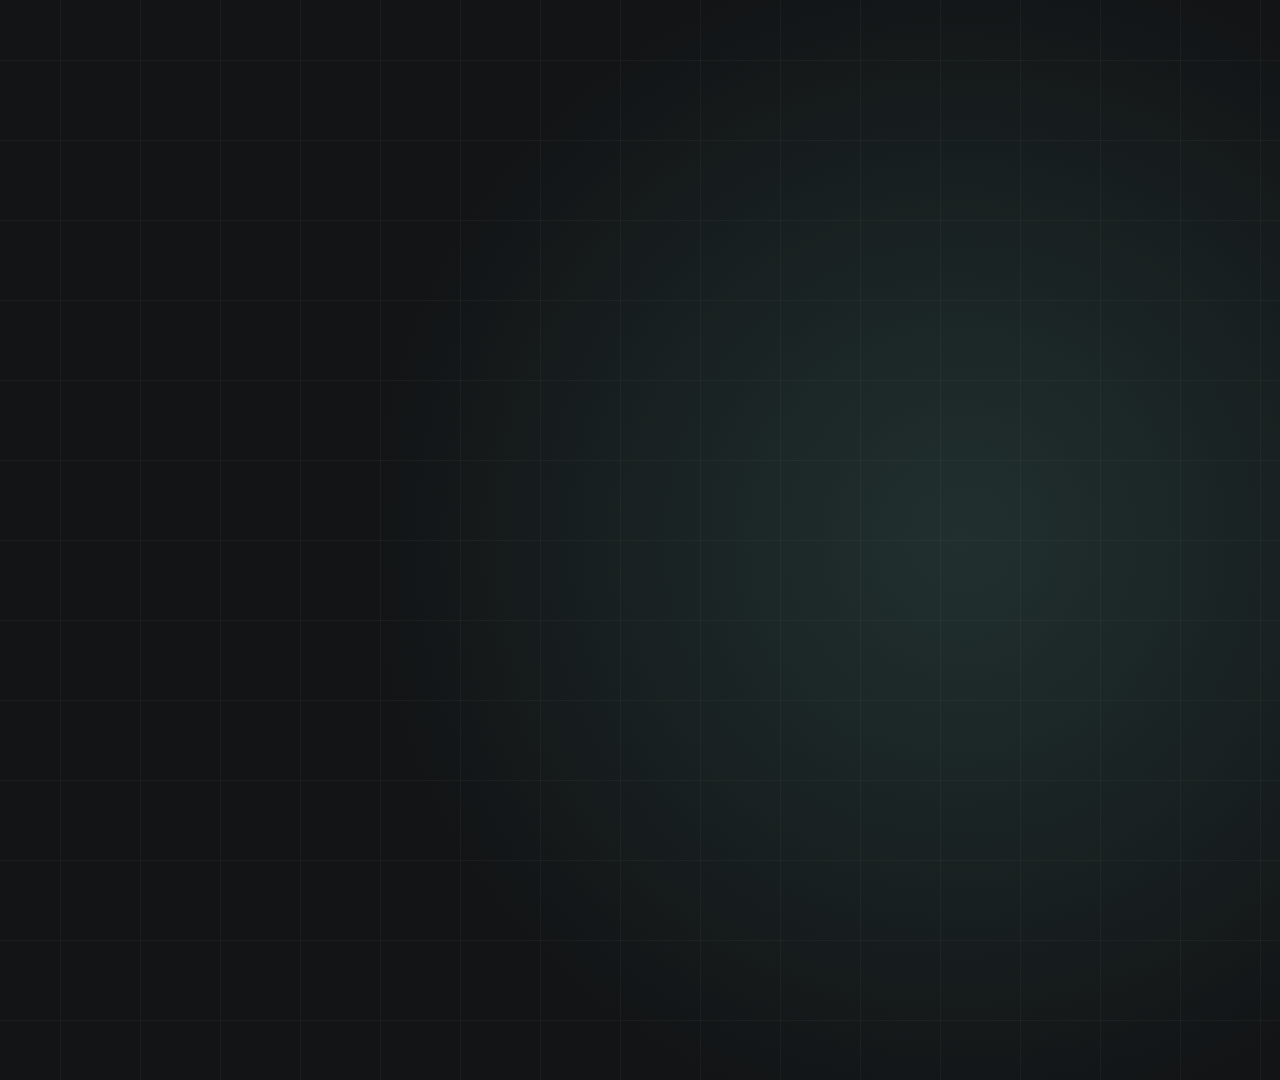
<file: ad/ad.html>
<!doctype html>
<html><head><meta charset="utf-8">
<link href="fonts.css" rel="stylesheet">
<style>
:root{--bg:#121416;--surf:#191c1f;--txt:#ece8e0;--sub:#a5a9a6;--dim:#6f7471;--acc:#6ec4b2;--warm:#e8b170;--calm:#82aad2;--coral:#e88074;--line:rgba(236,232,224,.08)}
*{box-sizing:border-box;margin:0;padding:0}
html,body{width:1920px;height:1080px;overflow:hidden;background:var(--bg);color:var(--txt);font-family:'Instrument Sans',sans-serif}
#stage{position:relative;width:1920px;height:1080px;overflow:hidden}
.grid{position:absolute;inset:-100px;background-image:linear-gradient(var(--line) 1px,transparent 1px),linear-gradient(90deg,var(--line) 1px,transparent 1px);background-size:80px 80px;opacity:.5}
.glow{position:absolute;width:1400px;height:1400px;border-radius:50%;background:radial-gradient(circle,rgba(110,196,178,.16),transparent 60%);left:260px;top:-160px}
.glow2{position:absolute;width:1000px;height:1000px;border-radius:50%;background:radial-gradient(circle,rgba(232,177,112,.08),transparent 60%);right:-300px;bottom:-400px}
.scene{position:absolute;inset:0;display:flex;align-items:center;justify-content:center;flex-direction:column;opacity:0}
.h{font-family:'Plus Jakarta Sans';font-weight:700;letter-spacing:-.04em;text-align:center;line-height:1.05}
em,.serif{font-family:'Instrument Serif';font-style:italic;font-weight:400;letter-spacing:-.01em}
em{color:var(--acc)}
.w{display:inline-block;will-change:transform,opacity}
.logo{width:120px;height:120px;border-radius:34px;background:var(--acc);display:flex;align-items:center;justify-content:center;box-shadow:0 30px 80px -20px rgba(110,196,178,.55)}
.pill{display:inline-flex;align-items:center;gap:14px;padding:14px 26px;border-radius:999px;border:1px solid rgba(236,232,224,.15);background:rgba(25,28,31,.75);font-size:24px;color:var(--sub)}
.dot{width:10px;height:10px;border-radius:50%;background:var(--acc);box-shadow:0 0 0 6px rgba(110,196,178,.18)}
/* browser */
.win{width:1180px;border-radius:28px;background:var(--surf);border:1px solid rgba(236,232,224,.12);box-shadow:0 60px 120px -40px rgba(0,0,0,.8);overflow:hidden}
.bar{height:64px;display:flex;align-items:center;gap:12px;padding:0 24px;border-bottom:1px solid var(--line)}
.tl{width:14px;height:14px;border-radius:50%;background:#2b2f33}
.url{flex:1;margin-left:20px;height:40px;border-radius:12px;background:rgba(236,232,224,.05);display:flex;align-items:center;padding:0 18px;font-size:20px;color:var(--sub);font-family:'Instrument Sans'}
.input{display:flex;align-items:center;gap:16px;width:860px;height:96px;border-radius:999px;background:rgba(236,232,224,.05);border:1px solid rgba(236,232,224,.15);padding:0 12px 0 40px;font-size:34px}
.btn{height:72px;padding:0 36px;border-radius:999px;background:var(--txt);color:var(--bg);font-family:'Plus Jakarta Sans';font-weight:700;font-size:28px;display:flex;align-items:center;gap:10px;margin-left:auto}
.caret{display:inline-block;width:3px;height:40px;background:var(--acc);vertical-align:middle;margin-left:4px}
/* call */
.call{position:relative;width:1500px;height:860px;border-radius:32px;background:#0e1012;border:1px solid rgba(236,232,224,.1);padding:28px;box-shadow:0 60px 140px -40px rgba(0,0,0,.9)}
.tiles{display:grid;grid-template-columns:1fr 1fr;grid-template-rows:1fr 1fr;gap:20px;height:700px}
.tile{position:relative;border-radius:24px;overflow:hidden;display:flex;align-items:center;justify-content:center}
.av{width:150px;height:150px;border-radius:50%;display:flex;align-items:center;justify-content:center;font-family:'Plus Jakarta Sans';font-weight:700;font-size:58px;color:#121416}
.name{position:absolute;left:18px;bottom:16px;padding:8px 16px;border-radius:999px;background:rgba(0,0,0,.45);font-size:20px;display:flex;align-items:center;gap:8px}
.ring{position:absolute;inset:0;border-radius:24px;border:4px solid var(--acc);box-shadow:inset 0 0 40px rgba(110,196,178,.25)}
.dock{position:absolute;left:50%;bottom:28px;transform:translateX(-50%);display:flex;gap:14px;padding:12px 18px;border-radius:999px;background:rgba(25,28,31,.92);border:1px solid rgba(236,232,224,.1)}
.db{width:68px;height:68px;border-radius:50%;background:rgba(236,232,224,.07);display:flex;align-items:center;justify-content:center}
.db.end{background:var(--coral);width:96px;border-radius:999px}
.cap{position:absolute;right:-60px;top:80px;padding:20px 30px;border-radius:22px;background:rgba(25,28,31,.95);border:1px solid rgba(236,232,224,.14);font-family:'Plus Jakarta Sans';font-weight:700;font-size:34px;box-shadow:0 30px 60px -20px rgba(0,0,0,.7);display:flex;align-items:center;gap:14px}
/* features */
.cards{display:flex;gap:36px}
.card{width:520px;height:560px;border-radius:32px;background:var(--surf);border:1px solid rgba(236,232,224,.1);padding:40px;display:flex;flex-direction:column;box-shadow:0 40px 90px -40px rgba(0,0,0,.8)}
.card h3{font-family:'Plus Jakarta Sans';font-weight:700;font-size:38px;letter-spacing:-.03em;margin-top:auto}
.card p{color:var(--sub);font-size:23px;margin-top:10px;line-height:1.35}
.vis{height:300px;border-radius:20px;background:#0e1012;border:1px solid var(--line);position:relative;overflow:hidden}
.bubble{position:absolute;left:24px;right:24px;padding:18px 22px;border-radius:18px;font-size:21px;line-height:1.35}
.priv{display:flex;gap:40px;margin-top:70px}
.pi{display:flex;align-items:center;gap:18px;font-size:32px;color:var(--txt);font-family:'Plus Jakarta Sans';font-weight:600}
.pic{width:72px;height:72px;border-radius:22px;background:rgba(110,196,178,.12);display:flex;align-items:center;justify-content:center}
</style></head>
<body><div id="stage">
<div class="grid" id="grid"></div><div class="glow" id="glow"></div><div class="glow2"></div>

<!-- S1 hook -->
<div class="scene" id="s1">
  <div class="h" style="font-size:140px" id="s1t"></div>
</div>

<!-- S2 brand -->
<div class="scene" id="s2">
  <div class="logo" id="s2logo"><svg width="70" height="70" viewBox="0 0 24 24" fill="none" stroke="#0f1c19" stroke-width="1.8" stroke-linecap="round"><path d="M12 2v20M3.3 7l17.4 10M3.3 17L20.7 7M12 2l-2.5 2.5M12 2l2.5 2.5M12 22l-2.5-2.5M12 22l2.5-2.5M3.3 7l3.4 0.9M3.3 7l0.9 3.4M20.7 17l-3.4-0.9M20.7 17l-0.9-3.4M3.3 17l0.9-3.4M3.3 17l3.4-0.9M20.7 7l-0.9 3.4M20.7 7l-3.4 0.9"/></svg></div>
  <div class="h" style="font-size:150px;margin-top:44px" id="s2n">YukiMeet</div>
  <div class="h" style="font-size:96px;margin-top:10px;font-weight:600" id="s2s">Video meetings, <em>made effortless.</em></div>
</div>

<!-- S3 start -->
<div class="scene" id="s3">
  <div class="h" style="font-size:84px;margin-bottom:70px" id="s3t">From idea to call <em>in seconds.</em></div>
  <div class="win" id="s3w">
    <div class="bar"><div class="tl"></div><div class="tl"></div><div class="tl"></div><div class="url">meet.yukichat.lol</div></div>
    <div style="height:380px;display:flex;align-items:center;justify-content:center">
      <div class="input"><span id="s3type" style="color:var(--txt)"></span><span class="caret" id="caret"></span><span id="s3ph" style="color:var(--dim)">Name your room…</span>
        <div class="btn" id="s3btn">Start meeting <svg width="28" height="28" viewBox="0 0 24 24" fill="none" stroke="currentColor" stroke-width="2.4" stroke-linecap="round"><path d="M5 12h14M13 6l6 6-6 6"/></svg></div></div>
    </div>
  </div>
</div>

<!-- S4 call -->
<div class="scene" id="s4">
  <div class="call" id="s4c">
    <div class="tiles">
      <div class="tile" style="background:linear-gradient(135deg,#1d3a35,#16211f)"><div class="av" style="background:var(--acc)">S</div><div class="name">Sana</div><div class="ring" id="r0"></div></div>
      <div class="tile" style="background:linear-gradient(135deg,#3a2e1f,#1f1b16)"><div class="av" style="background:var(--warm)">M</div><div class="name">Marco</div><div class="ring" id="r1"></div></div>
      <div class="tile" style="background:linear-gradient(135deg,#1f2c3a,#161b21)"><div class="av" style="background:var(--calm)">A</div><div class="name">Aiko</div><div class="ring" id="r2"></div></div>
      <div class="tile" style="background:linear-gradient(135deg,#3a2220,#1f1716)"><div class="av" style="background:var(--coral)">J</div><div class="name">Jonah</div><div class="ring" id="r3"></div></div>
    </div>
    <div class="dock">
      <div class="db"><svg width="30" height="30" viewBox="0 0 24 24" fill="none" stroke="#ece8e0" stroke-width="1.8"><rect x="9" y="3" width="6" height="11" rx="3"/><path d="M5 11a7 7 0 0 0 14 0M12 18v3"/></svg></div>
      <div class="db"><svg width="30" height="30" viewBox="0 0 24 24" fill="none" stroke="#ece8e0" stroke-width="1.8"><rect x="3" y="6" width="13" height="12" rx="2"/><path d="M16 10l5-3v10l-5-3"/></svg></div>
      <div class="db"><svg width="30" height="30" viewBox="0 0 24 24" fill="none" stroke="#ece8e0" stroke-width="1.8"><rect x="3" y="4" width="18" height="13" rx="2"/><path d="M8 21h8M12 17v4"/></svg></div>
      <div class="db"><svg width="30" height="30" viewBox="0 0 24 24" fill="none" stroke="#ece8e0" stroke-width="1.8"><path d="M4 20l4-1 11-11-3-3L5 16z"/></svg></div>
      <div class="db end"><svg width="34" height="34" viewBox="0 0 24 24" fill="none" stroke="#fff" stroke-width="2"><path d="M3 14c5-5 13-5 18 0l-2 3-4-1v-3a10 10 0 0 0-6 0v3l-4 1z"/></svg></div>
    </div>
    <div class="cap" id="cap0"><span class="dot"></span>No downloads</div>
    <div class="cap" id="cap1" style="top:190px"><span class="dot"></span>No sign-up</div>
    <div class="cap" id="cap2" style="top:300px"><span class="dot"></span>Any device</div>
  </div>
</div>

<!-- S5 features -->
<div class="scene" id="s5">
  <div class="h" style="font-size:80px;margin-bottom:60px" id="s5t">Everything a meeting needs. <em>Nothing it doesn't.</em></div>
  <div class="cards">
    <div class="card" id="c0"><div class="vis"><svg width="100%" height="100%" viewBox="0 0 440 300"><path id="wb1" d="M40 210 C 90 90, 150 80, 190 160 S 290 250, 330 120" fill="none" stroke="#6ec4b2" stroke-width="7" stroke-linecap="round" pathLength="1"/><path id="wb2" d="M260 230 l 120 0 M 360 210 l 20 20 -20 20" fill="none" stroke="#e8b170" stroke-width="7" stroke-linecap="round" stroke-linejoin="round" pathLength="1"/><circle id="wb3" cx="110" cy="80" r="34" fill="none" stroke="#82aad2" stroke-width="6" pathLength="1"/></svg></div><h3>Live whiteboard</h3><p>Sketch ideas together, in real time.</p></div>
    <div class="card" id="c1"><div class="vis" id="blurvis"><div id="blurbg" style="position:absolute;inset:-20px;background:linear-gradient(120deg,#3a2e1f 0 30%,#2a4a44 30% 55%,#3a2220 55% 75%,#1f2c3a 75%)"></div><div style="position:absolute;left:50%;bottom:-40px;transform:translateX(-50%);width:200px;height:260px"><div style="width:110px;height:110px;border-radius:50%;background:#e8b170;margin:0 auto"></div><div style="width:200px;height:160px;border-radius:100px 100px 0 0;background:#6ec4b2;margin-top:12px"></div></div></div><h3>Background blur</h3><p>Processed on your device. Always.</p></div>
    <div class="card" id="c2"><div class="vis"><div class="bubble" style="top:24px;background:rgba(236,232,224,.06);color:var(--sub);left:auto;width:300px">Summarise the last 10 minutes?</div><div class="bubble" id="aiB" style="top:112px;background:rgba(110,196,178,.12);color:var(--txt);right:auto;width:360px"><span id="aiT"></span></div></div><h3>Meeting assistant</h3><p>Catch up in a single tap.</p></div>
  </div>
</div>

<!-- S6 privacy -->
<div class="scene" id="s6">
  <div class="h" style="font-size:100px" id="s6t">Your call goes straight to<br><em>the people in it.</em></div>
  <div class="priv">
    <div class="pi" id="p0"><div class="pic"><svg width="36" height="36" viewBox="0 0 24 24" fill="none" stroke="#6ec4b2" stroke-width="1.8"><circle cx="5" cy="12" r="2.5"/><circle cx="19" cy="5" r="2.5"/><circle cx="19" cy="19" r="2.5"/><path d="M7.3 11l9.4-5M7.3 13l9.4 5M19 7.5v9"/></svg></div>Peer-to-peer</div>
    <div class="pi" id="p1"><div class="pic"><svg width="36" height="36" viewBox="0 0 24 24" fill="none" stroke="#6ec4b2" stroke-width="1.8"><rect x="5" y="10" width="14" height="11" rx="2"/><path d="M8 10V7a4 4 0 0 1 8 0v3"/></svg></div>Encrypted in transit</div>
    <div class="pi" id="p2"><div class="pic"><svg width="36" height="36" viewBox="0 0 24 24" fill="none" stroke="#6ec4b2" stroke-width="1.8"><rect x="6" y="2" width="12" height="20" rx="3"/><path d="M11 18h2"/></svg></div>Effects stay on-device</div>
  </div>
</div>

<!-- S7 end -->
<div class="scene" id="s7">
  <div class="logo" id="s7logo" style="width:96px;height:96px;border-radius:28px"><svg width="56" height="56" viewBox="0 0 24 24" fill="none" stroke="#0f1c19" stroke-width="1.8" stroke-linecap="round"><path d="M12 2v20M3.3 7l17.4 10M3.3 17L20.7 7M12 2l-2.5 2.5M12 2l2.5 2.5M12 22l-2.5-2.5M12 22l2.5-2.5M3.3 7l3.4 0.9M3.3 7l0.9 3.4M20.7 17l-3.4-0.9M20.7 17l-0.9-3.4M3.3 17l0.9-3.4M3.3 17l3.4-0.9M20.7 7l-0.9 3.4M20.7 7l-3.4 0.9"/></svg></div>
  <div class="h" style="font-size:120px;margin-top:40px" id="s7t">Your next meeting is<br><em>one link away.</em></div>
  <div style="margin-top:60px;display:flex;gap:24px;align-items:center" id="s7c">
    <div class="btn" style="height:92px;font-size:36px;padding:0 48px;margin:0">meet.yukichat.lol</div>
  </div>
  <div class="pill" style="margin-top:36px" id="s7p"><span class="dot"></span>Free · No downloads · Works on any device</div>
</div>
</div>

<script>
const $=id=>document.getElementById(id);
const clamp=(x,a=0,b=1)=>Math.max(a,Math.min(b,x));
const ease=x=>{x=clamp(x);return 1-Math.pow(1-x,3)};
const easeIO=x=>{x=clamp(x);return x<.5?4*x*x*x:1-Math.pow(-2*x+2,3)/2};
const back=x=>{x=clamp(x);const c=1.5;return 1+(c+1)*Math.pow(x-1,3)+c*Math.pow(x-1,2)};
const prog=(t,a,b)=>clamp((t-a)/(b-a));
// scene windows [in, out]
const S={s1:[0,3.2],s2:[3.2,6.8],s3:[6.8,11],s4:[11,16],s5:[16,21.2],s6:[21.2,24.6],s7:[24.6,30]};
function sceneAlpha(id,t){const[a,b]=S[id];const fi=prog(t,a,a+.45),fo=id==='s7'?0:prog(t,b-.4,b);return fi*(1-fo)}
function words(el,html){el.innerHTML=html.split('|').map(w=>w==='/'?'<br>':`<span class="w">${w}</span>`).join(' ');return [...el.querySelectorAll('.w')]}
const s1w=words($('s1t'),'Meetings|shouldn’t|feel|like|<em>work.</em>');
const s2s=words($('s2s'),'Video|meetings,|<em>made|effortless.</em>');
const s3w=words($('s3t'),'From|idea|to|call|<em>in|seconds.</em>');
const s5w=words($('s5t'),'Everything|a|meeting|needs.|<em>Nothing|it|doesn’t.</em>');
const s6w=words($('s6t'),'Your|call|goes|straight|to|/|<em>the|people|in|it.</em>');
const s7w=words($('s7t'),'Your|next|meeting|is|/|<em>one|link|away.</em>');
function wordIn(ws,t,start,step=.09,dur=.55){ws.forEach((w,i)=>{const p=ease(prog(t,start+i*step,start+i*step+dur));w.style.opacity=p;w.style.transform=`translateY(${(1-p)*50}px)`;w.style.filter=`blur(${(1-p)*10}px)`})}
function pop(el,t,start,dur=.6,from=.85){const p=back(prog(t,start,start+dur));const o=ease(prog(t,start,start+dur*.6));el.style.opacity=o;el.style.transform=`translateY(${(1-p)*40}px) scale(${from+(1-from)*p})`}
const room='weekly-standup';
const aiText='Agreed to ship onboarding on Friday. Marco owns QA, Sana drafts release notes.';
function render(t){
  for(const id in S){const a=sceneAlpha(id,t);$(id).style.opacity=a;$(id).style.visibility=a>0?'visible':'hidden'}
  $('grid').style.transform=`translate(${-t*6}px,${-t*4}px)`;
  $('glow').style.transform=`translate(${Math.sin(t*.4)*120}px,${Math.cos(t*.3)*60}px)`;
  // s1
  wordIn(s1w,t,.2,.14,.7);
  $('s1t').style.transform=`scale(${1+t*.012})`;
  // s2
  const lp=back(prog(t,3.3,4.1));$('s2logo').style.transform=`scale(${lp}) rotate(${(1-lp)*-90}deg)`;$('s2logo').style.opacity=ease(prog(t,3.3,3.7));
  pop($('s2n'),t,3.6,.7,.9);
  wordIn(s2s,t,4.2,.1);
  // s3
  wordIn(s3w,t,6.9,.07);
  pop($('s3w'),t,7.2,.8,.92);
  const n=Math.floor(clamp((t-8.1)/1.2)*room.length);$('s3type').textContent=room.slice(0,n);
  $('s3ph').style.display=n>0?'none':'inline';
  $('caret').style.opacity=(Math.floor(t*2.5)%2===0||(t>8.1&&t<9.3))?1:0;
  const press=prog(t,9.7,9.9),rel=prog(t,9.9,10.1);$('s3btn').style.transform=`scale(${1-.08*press+.08*rel})`;
  $('s3btn').style.background=t>9.8?'#6ec4b2':'';
  const zoom=easeIO(prog(t,10.3,11));$('s3w').style.transform+=` scale(${1+zoom*.4})`;
  // s4
  const cz=ease(prog(t,10.9,11.7));$('s4c').style.transform=`scale(${.8+.2*cz})`;
  const speakers=[[11.6,12.9,1],[12.9,14.2,0],[14.2,16,2]];
  for(let i=0;i<4;i++){let o=0;for(const[a,b,k]of speakers)if(k===i)o=Math.max(o,prog(t,a,a+.25)*(1-prog(t,b-.2,b)));$('r'+i).style.opacity=o}
  [12,12.9,13.8].forEach((s,i)=>{const el=$('cap'+i);const p=back(prog(t,s,s+.6));el.style.opacity=ease(prog(t,s,s+.35));el.style.transform=`translateX(${(1-p)*120}px)`});
  // s5
  wordIn(s5w,t,16.1,.07);
  ['c0','c1','c2'].forEach((c,i)=>pop($(c),t,16.6+i*.18,.8,.9));
  const d=(id,a,b)=>{$(id).style.strokeDasharray=1;$(id).style.strokeDashoffset=1-easeIO(prog(t,a,b));$(id).style.opacity=t>a?1:0};
  d('wb1',17.3,18.6);d('wb3',18.4,19.2);d('wb2',19,19.8);
  $('blurbg').style.filter=`blur(${easeIO(prog(t,17.8,18.8))*18}px)`;
  const an=Math.floor(clamp((t-18)/2.2)*aiText.length);$('aiT').textContent=aiText.slice(0,an);$('aiB').style.opacity=t>17.9?1:0;
  // s6
  wordIn(s6w,t,21.3,.07);
  ['p0','p1','p2'].forEach((p,i)=>pop($(p),t,22.4+i*.22,.7,.8));
  // s7
  const l7=back(prog(t,24.7,25.4));$('s7logo').style.transform=`scale(${l7})`;$('s7logo').style.opacity=ease(prog(t,24.7,25));
  wordIn(s7w,t,25,.08);
  pop($('s7c'),t,26.1,.7,.85);
  pop($('s7p'),t,26.5,.7,.9);
  const pulse=t>27.2?(1+Math.sin((t-27.2)*4)*.02):1;$('s7c').style.transform+=` scale(${pulse})`;
  // final fade to black
  $('stage').style.opacity=1-prog(t,29.4,30);
}
window.render=render;window.DURATION=30;
if(!navigator.webdriver){const t0=performance.now();(function loop(){render(((performance.now()-t0)/1000)%30);requestAnimationFrame(loop)})()}
</script>
</body></html>
</file>
<file: ad/fonts.css>
@font-face {
  font-family: 'Instrument Sans';
  font-style: normal;
  font-weight: 400;
  font-stretch: 100%;
  font-display: swap;
  src: url(fonts/pxiTypc9vsFDm051Uf6KVwgkfoSxQ0GsQv8ToedPibnr0SZe1Q.woff2) format('woff2');
  unicode-range: U+0000-00FF, U+0131, U+0152-0153, U+02BB-02BC, U+02C6, U+02DA, U+02DC, U+0304, U+0308, U+0329, U+2000-206F, U+20AC, U+2122, U+2191, U+2193, U+2212, U+2215, U+FEFF, U+FFFD;
}
@font-face {
  font-family: 'Instrument Sans';
  font-style: normal;
  font-weight: 500;
  font-stretch: 100%;
  font-display: swap;
  src: url(fonts/pxiTypc9vsFDm051Uf6KVwgkfoSxQ0GsQv8ToedPibnr0SZe1Q.woff2) format('woff2');
  unicode-range: U+0000-00FF, U+0131, U+0152-0153, U+02BB-02BC, U+02C6, U+02DA, U+02DC, U+0304, U+0308, U+0329, U+2000-206F, U+20AC, U+2122, U+2191, U+2193, U+2212, U+2215, U+FEFF, U+FFFD;
}
@font-face {
  font-family: 'Instrument Sans';
  font-style: normal;
  font-weight: 600;
  font-stretch: 100%;
  font-display: swap;
  src: url(fonts/pxiTypc9vsFDm051Uf6KVwgkfoSxQ0GsQv8ToedPibnr0SZe1Q.woff2) format('woff2');
  unicode-range: U+0000-00FF, U+0131, U+0152-0153, U+02BB-02BC, U+02C6, U+02DA, U+02DC, U+0304, U+0308, U+0329, U+2000-206F, U+20AC, U+2122, U+2191, U+2193, U+2212, U+2215, U+FEFF, U+FFFD;
}
@font-face {
  font-family: 'Instrument Serif';
  font-style: italic;
  font-weight: 400;
  font-display: swap;
  src: url(fonts/jizHRFtNs2ka5fXjeivQ4LroWlx-6zAjjH7M.woff2) format('woff2');
  unicode-range: U+0000-00FF, U+0131, U+0152-0153, U+02BB-02BC, U+02C6, U+02DA, U+02DC, U+0304, U+0308, U+0329, U+2000-206F, U+20AC, U+2122, U+2191, U+2193, U+2212, U+2215, U+FEFF, U+FFFD;
}
@font-face {
  font-family: 'Instrument Serif';
  font-style: normal;
  font-weight: 400;
  font-display: swap;
  src: url(fonts/jizBRFtNs2ka5fXjeivQ4LroWlx-6zUTjg.woff2) format('woff2');
  unicode-range: U+0000-00FF, U+0131, U+0152-0153, U+02BB-02BC, U+02C6, U+02DA, U+02DC, U+0304, U+0308, U+0329, U+2000-206F, U+20AC, U+2122, U+2191, U+2193, U+2212, U+2215, U+FEFF, U+FFFD;
}
@font-face {
  font-family: 'Plus Jakarta Sans';
  font-style: normal;
  font-weight: 500;
  font-display: swap;
  src: url(fonts/LDIoaomQNQcsA88c7O9yZ4KMCoOg4Ko20yw.woff2) format('woff2');
  unicode-range: U+0000-00FF, U+0131, U+0152-0153, U+02BB-02BC, U+02C6, U+02DA, U+02DC, U+0304, U+0308, U+0329, U+2000-206F, U+20AC, U+2122, U+2191, U+2193, U+2212, U+2215, U+FEFF, U+FFFD;
}
@font-face {
  font-family: 'Plus Jakarta Sans';
  font-style: normal;
  font-weight: 600;
  font-display: swap;
  src: url(fonts/LDIoaomQNQcsA88c7O9yZ4KMCoOg4Ko20yw.woff2) format('woff2');
  unicode-range: U+0000-00FF, U+0131, U+0152-0153, U+02BB-02BC, U+02C6, U+02DA, U+02DC, U+0304, U+0308, U+0329, U+2000-206F, U+20AC, U+2122, U+2191, U+2193, U+2212, U+2215, U+FEFF, U+FFFD;
}
@font-face {
  font-family: 'Plus Jakarta Sans';
  font-style: normal;
  font-weight: 700;
  font-display: swap;
  src: url(fonts/LDIoaomQNQcsA88c7O9yZ4KMCoOg4Ko20yw.woff2) format('woff2');
  unicode-range: U+0000-00FF, U+0131, U+0152-0153, U+02BB-02BC, U+02C6, U+02DA, U+02DC, U+0304, U+0308, U+0329, U+2000-206F, U+20AC, U+2122, U+2191, U+2193, U+2212, U+2215, U+FEFF, U+FFFD;
}
@font-face {
  font-family: 'Plus Jakarta Sans';
  font-style: normal;
  font-weight: 800;
  font-display: swap;
  src: url(fonts/LDIoaomQNQcsA88c7O9yZ4KMCoOg4Ko20yw.woff2) format('woff2');
  unicode-range: U+0000-00FF, U+0131, U+0152-0153, U+02BB-02BC, U+02C6, U+02DA, U+02DC, U+0304, U+0308, U+0329, U+2000-206F, U+20AC, U+2122, U+2191, U+2193, U+2212, U+2215, U+FEFF, U+FFFD;
}
</file>
